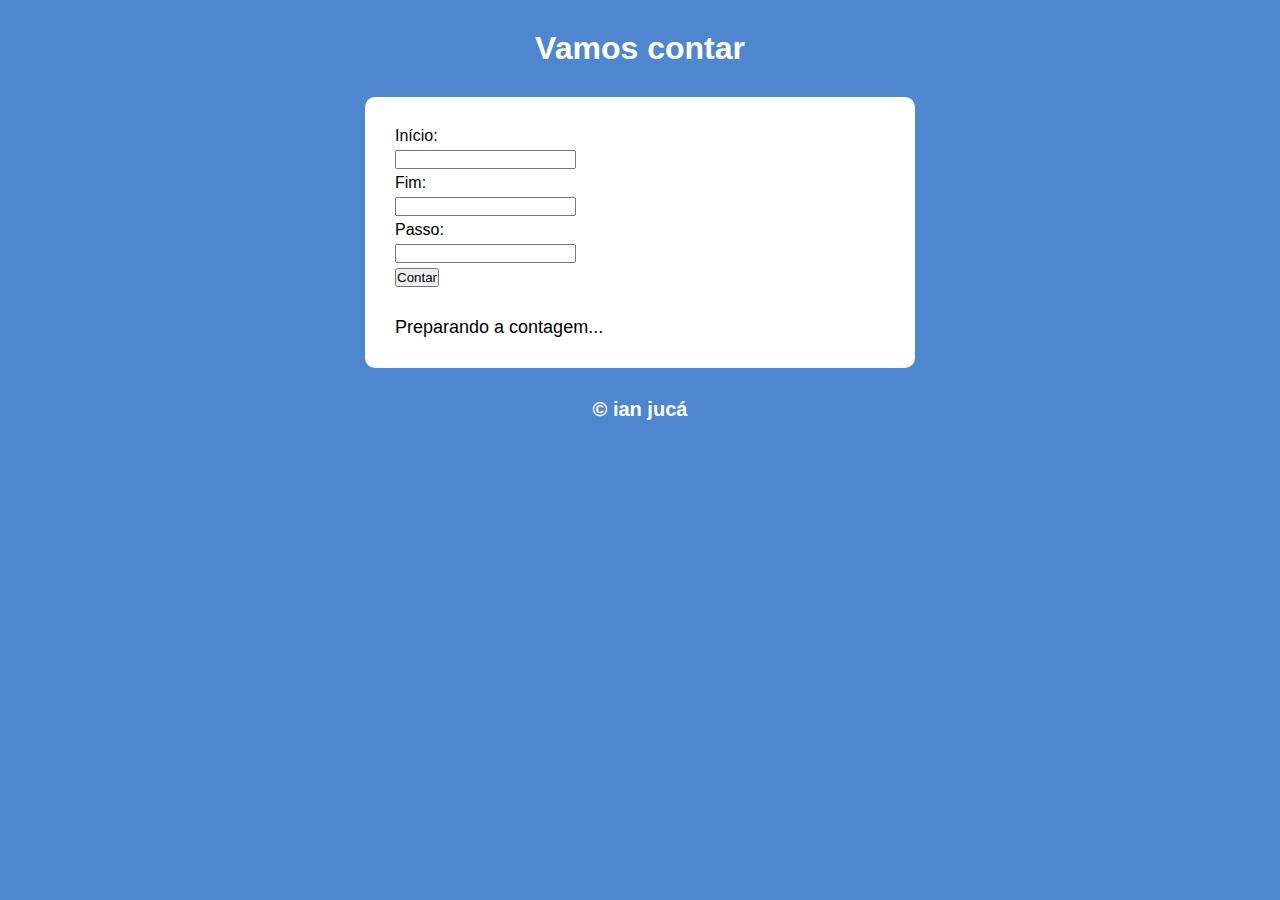
<file: desafios/d003/index.html>
<!DOCTYPE html>
<html lang="pt-br">
<head>
    <meta charset="UTF-8">
    <meta name="viewport" content="width=device-width, initial-scale=1.0">
    <title>Super Contador</title>
    <link rel="stylesheet" href="index.css">
</head>
<body>
    <header>
        <h1>Vamos contar</h1>
    </header>
    <main>
        <section>
            <div id="form">
                <label for="start">Início:</label>
                <input type="number" name="start" id="start">
                <label for="end">Fim:</label>
                <input type="number" name="end" id="end">
                <label for="step">Passo:</label>
                <input type="number" name="step" id="step">
                <input type="button" value="Contar" onclick="count()">
            </div>
            <div id="res">
                <p>Preparando a contagem...</p>
            </div>
        </section>
    </main>
    <footer>
        <p>&copy; <a href="https://github.com/ianjuca" target="_blank">ian jucá</a></p>
    </footer>
    <script src="script.js"></script>
</body>
</html>
</file>
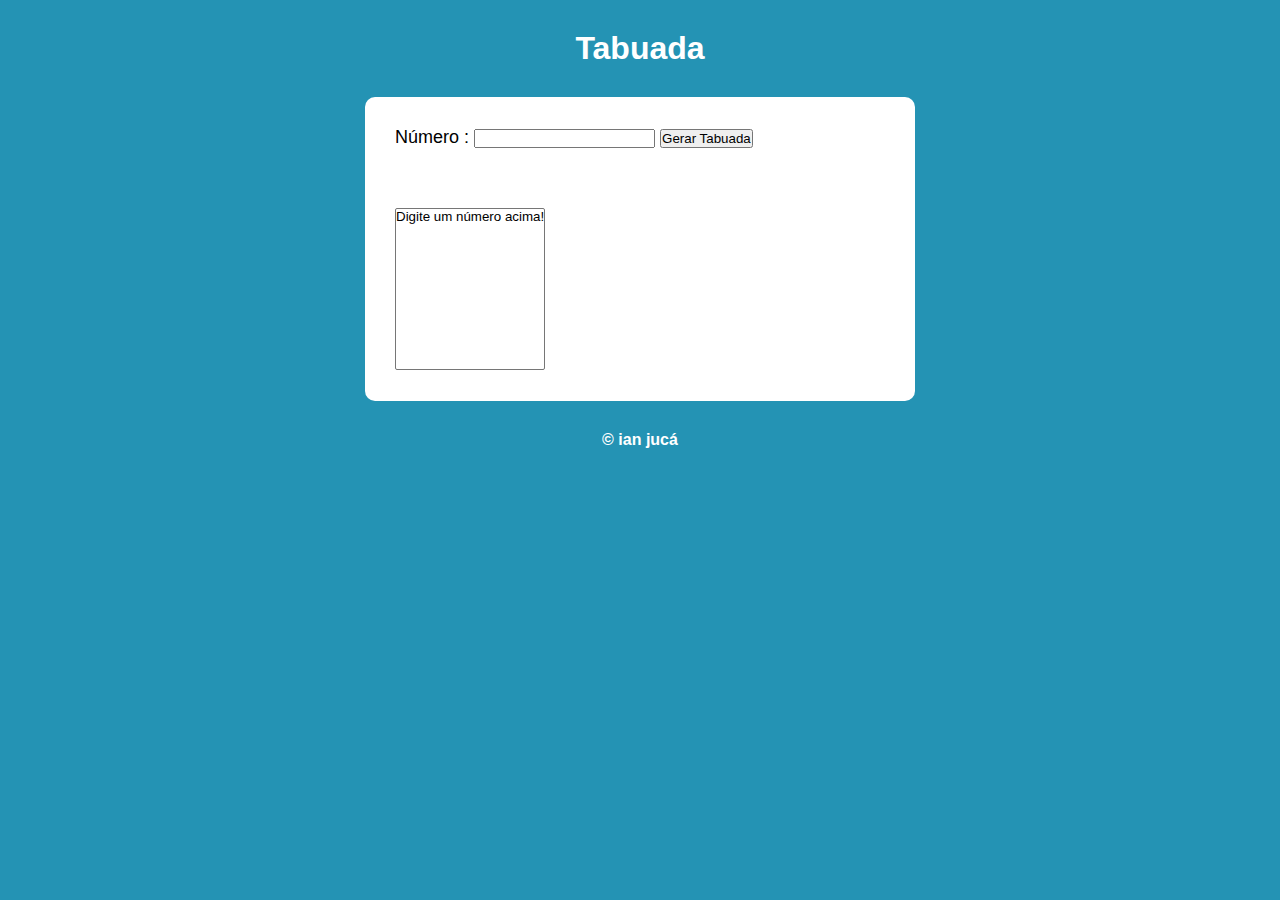
<file: desafios/d004/index.html>
<!DOCTYPE html>
<html lang="pt-br">
<head>
    <meta charset="UTF-8">
    <meta name="viewport" content="width=device-width, initial-scale=1.0">
    <title>Tabuada</title>
    <link rel="stylesheet" href="style.css">
</head>
<body>
    <header>
        <h1>Tabuada</h1>
    </header>
    <main>
        <section>
            <div id="dados">
                <p>
                    <label for="number1">Número :</label>
                    <input type="number" name="number" id="number1">
                    <input type="button" value="Gerar Tabuada" onclick="tabuada()">
                </p>
            </div>
            <div id="res">
                <select name="tabuada" id="t1" size="10">
                    <option>Digite um número acima!</option>
                </select>
            </div>
        </section>
    </main>
    <footer>
        <p>&copy; <a href="https://github.com/ianjuca" target="_blank">ian jucá</a></p>
    </footer>
    <script src="script.js"></script>
</body>
</html>
</file>
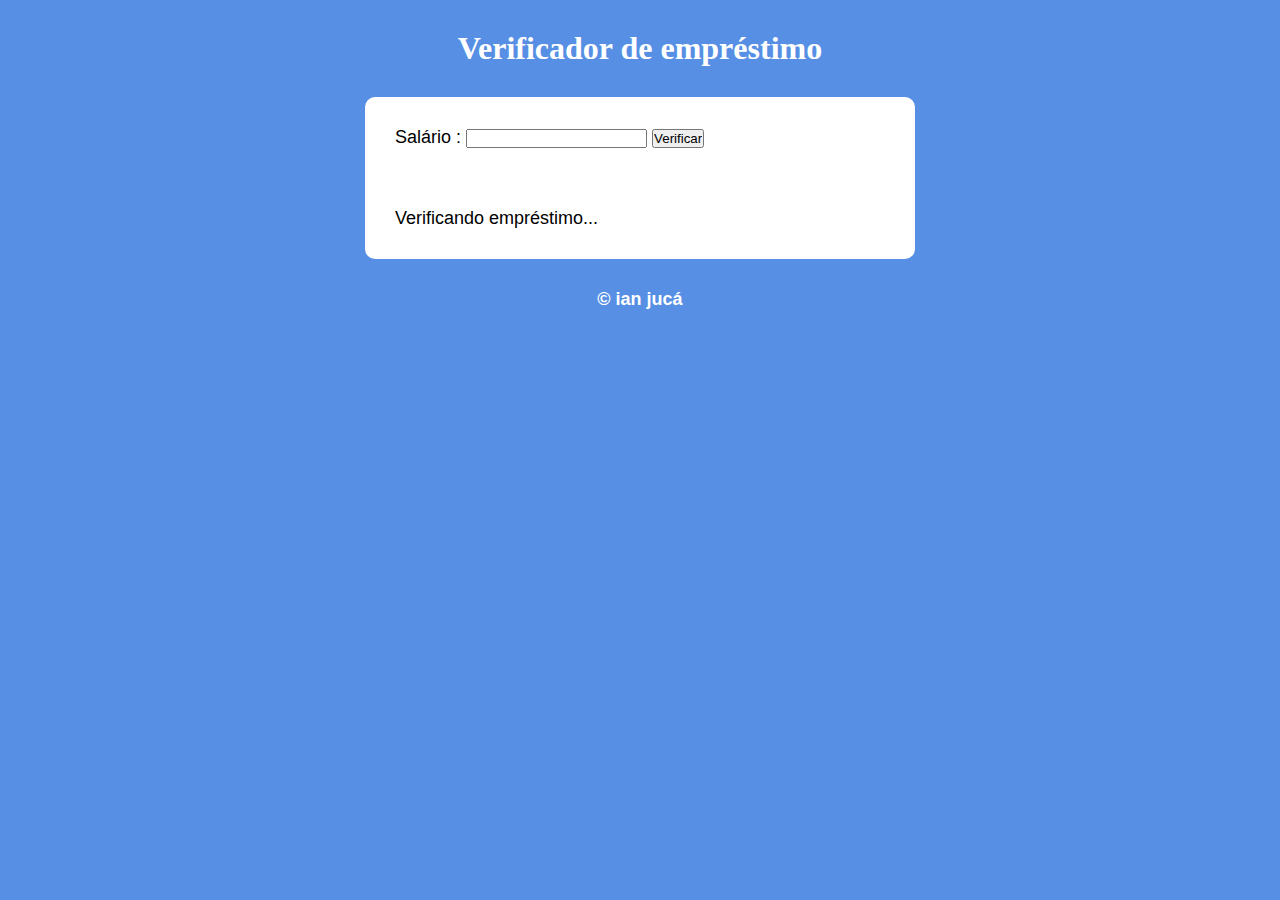
<file: desafios/d005/index.html>
<!DOCTYPE html>
<html lang="pt-br">
<head>
    <meta charset="UTF-8">
    <meta name="viewport" content="width=device-width, initial-scale=1.0">
    <title>Banco</title>
    <link rel="stylesheet" href="style.css">
</head>
<body>
    <header>
        <h1>Verificador de empréstimo</h1>
    </header>
    <main>
        <section>
            <div id="dados">
                <p>
                    <label for="sal1">Salário :</label>
                    <input type="number" name="sal" id="sal1">
                    <input type="button" value="Verificar" onclick="verificar()">
                </p>
            </div>
            <div id="res">
                <p>Verificando empréstimo...</p>
            </div>
        </section>
    </main>
    <footer>
        <p>&copy; <a href="https://github.com/ianjuca" target="_blank">ian jucá</a></p>
    </footer>
    <script src="script.js"></script>
</body>
</html>
</file>
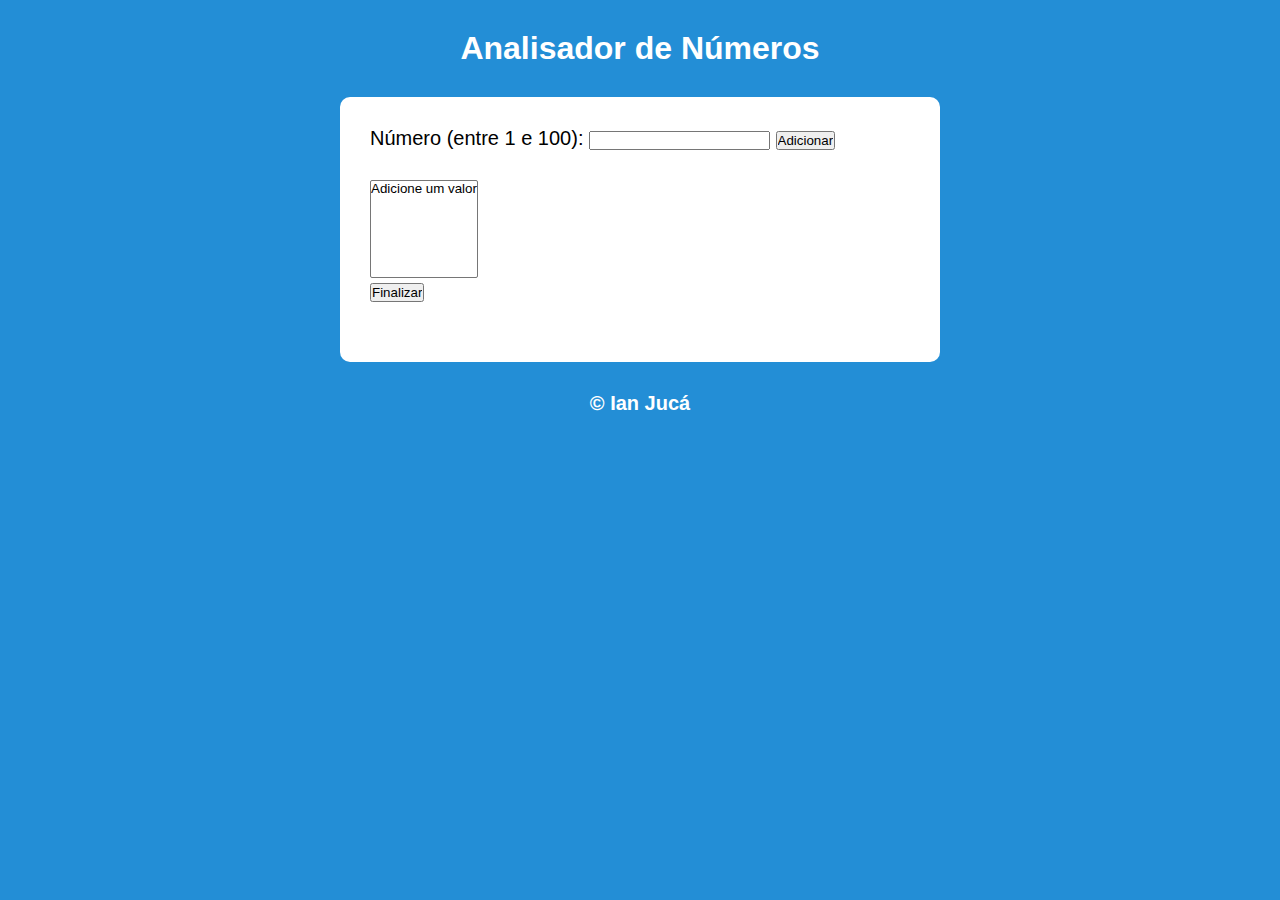
<file: desafios/d006/index.html>
<!DOCTYPE html>
<html lang="pt-br">
<head>
    <meta charset="UTF-8">
    <meta name="viewport" content="width=device-width, initial-scale=1.0">
    <title>Verificador de números</title>
    <link rel="stylesheet" href="style.css">
</head>
<body>
    <header>
        <h1>Analisador de Números</h1>
    </header>
    <main>
        <section>
            <div id="dados">
                <p><label for="number1">Número (entre 1 e 100):</label> <input type="number" name="number" id="number1"> <input type="button" value="Adicionar" onclick="adicionar()"></p>
                <select name="values" id="values1" size="6">
                    <option value="opt1">Adicione um valor</option>
                </select>
                <p><input type="button" value="Finalizar" onclick="finalizar()"></p>
            </div>
            <div id="res"></div>
        </section>
    </main>
    <footer>
        <p>&copy; <a href="https://www.github.com/ianjuca">Ian Jucá</a></p>
    </footer>
    <script src="script.js"></script>
</body>
</html>
</file>
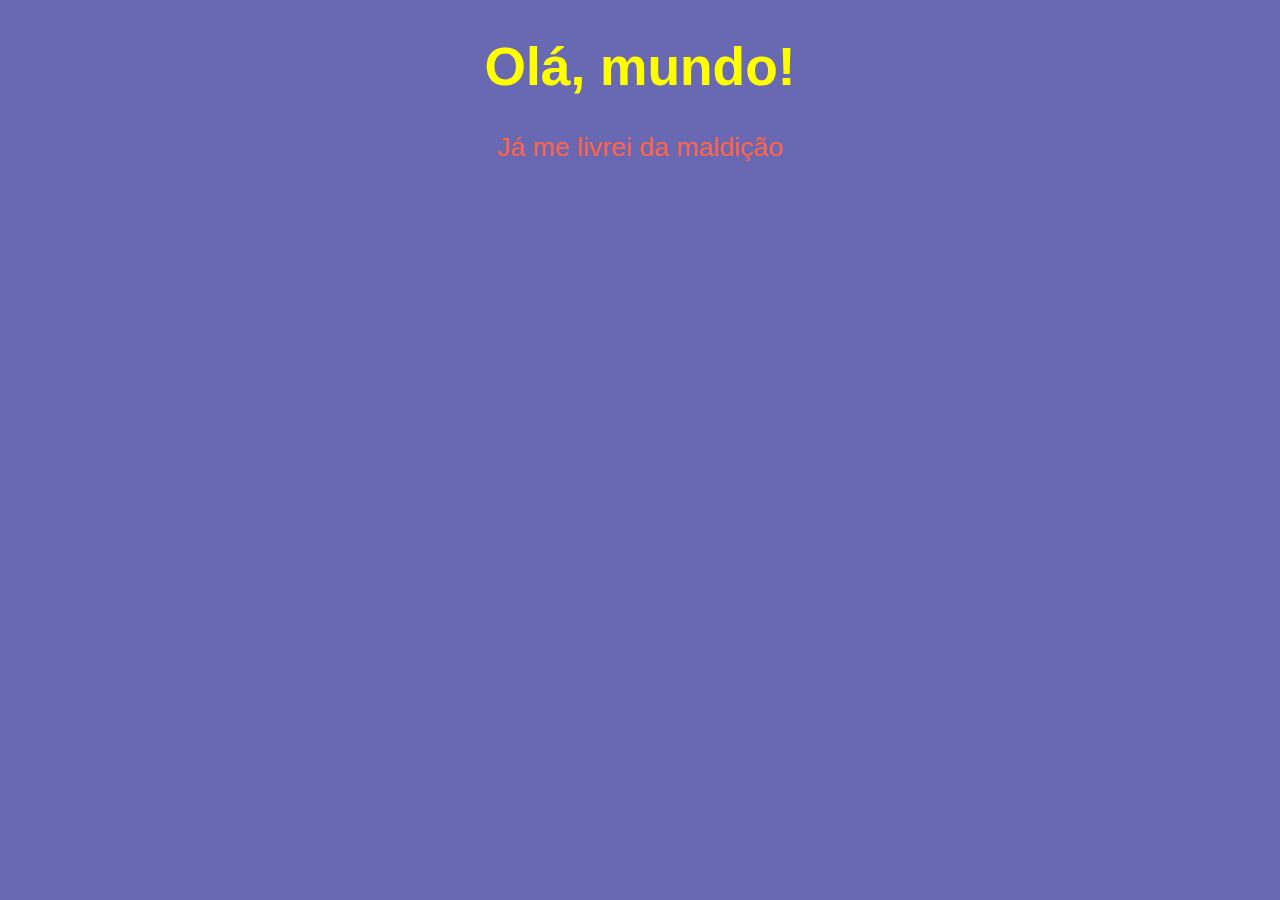
<file: aula04/ex001.html>
<!DOCTYPE html>
<html lang="pt-br">
<head>
    <meta charset="UTF-8">
    <meta name="viewport" content="width=device-width, initial-scale=1.0">
    <title>Meu primeiro programa...</title>
    <style>
        body {
            background-color: rgb(105, 105, 179);
            color: white;
            font: normal 20pt Arial;
        }
        h1 {
            color: yellow;
            text-align: center;
        }
        p {
            text-align: center;
            color: tomato;
        }
    </style>
</head>
<body>
    <h1>Olá, mundo!</h1>
    <p>Já me livrei da maldição</p>
    <script>
        alert('Olá, mundo!')
        confirm('Está gostando de JavaScript?')
        prompt('Qual é o seu nome?')
    </script>
</body>
</html>
</file>
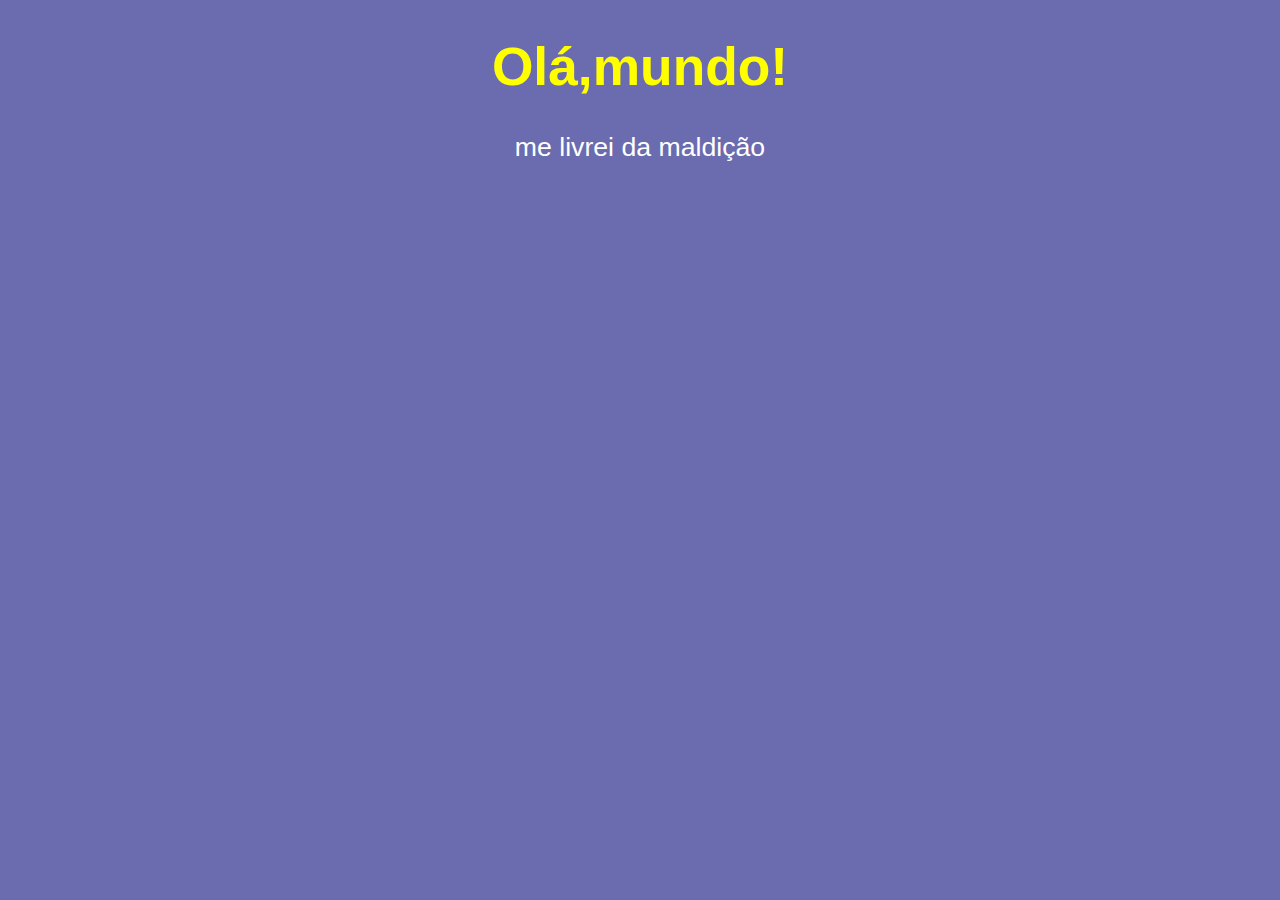
<file: aula06/ex001.html>
<!DOCTYPE html>
<html lang="pt-br">

<head>
    <meta charset="UTF-8">
    <meta name="viewport" content="width=device-width, initial-scale=1.0">
    <title>aprendendo javaScript</title>
    <style>
        body {
            background-color: rgb(107, 107, 175);
            font-family: Arial, Helvetica, sans-serif;
            font-size: 20pt;
        }

        h1 {
            color: yellow;
            text-align: center;
        }

        p {
            color: white;
            text-align: center;
        }
    </style>
</head>

<body>
    <h1>Olá,mundo!</h1>
    <p>me livrei da maldição</p>
    <script>
        var nome = prompt("Qual é o seu nome?") // prompt é uma função que exibe uma caixa de diálogo e armazenar o valor digitado em uma variável
        alert("Olá, " + nome + "!") // + usado para concatenar
    </script>
</body>

</html>
</file>
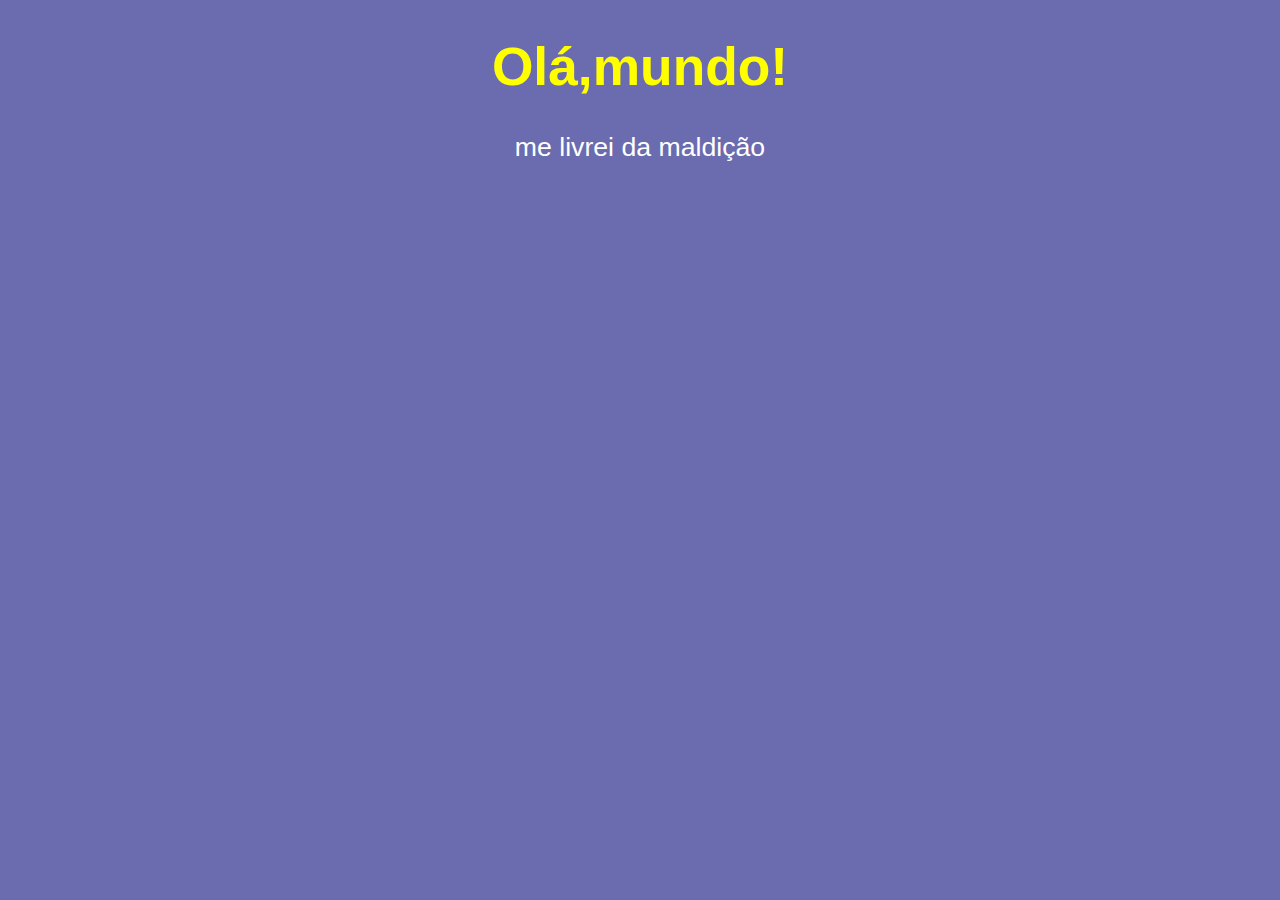
<file: aula06/ex002.html>
<!DOCTYPE html>
<html lang="pt-br">

<head>
    <meta charset="UTF-8">
    <meta name="viewport" content="width=device-width, initial-scale=1.0">
    <title>aprendendo javaScript</title>
    <style>
        body {
            background-color: rgb(107, 107, 175);
            font-family: Arial, Helvetica, sans-serif;
            font-size: 20pt;
        }

        h1 {
            color: yellow;
            text-align: center;
        }

        p {
            color: white;
            text-align: center;
        }
    </style>
</head>

<body>
    <h1>Olá,mundo!</h1>
    <p>me livrei da maldição</p>
    <script>
       var n1 = prompt('Digite um número')
       var n2 = prompt('Digite outro número')
       var s = Number(n1) + Number(n2)
         alert(`A soma ente ${n1} e ${n2} é igual a ${s}`)
    </script>
</body>

</html>
</file>
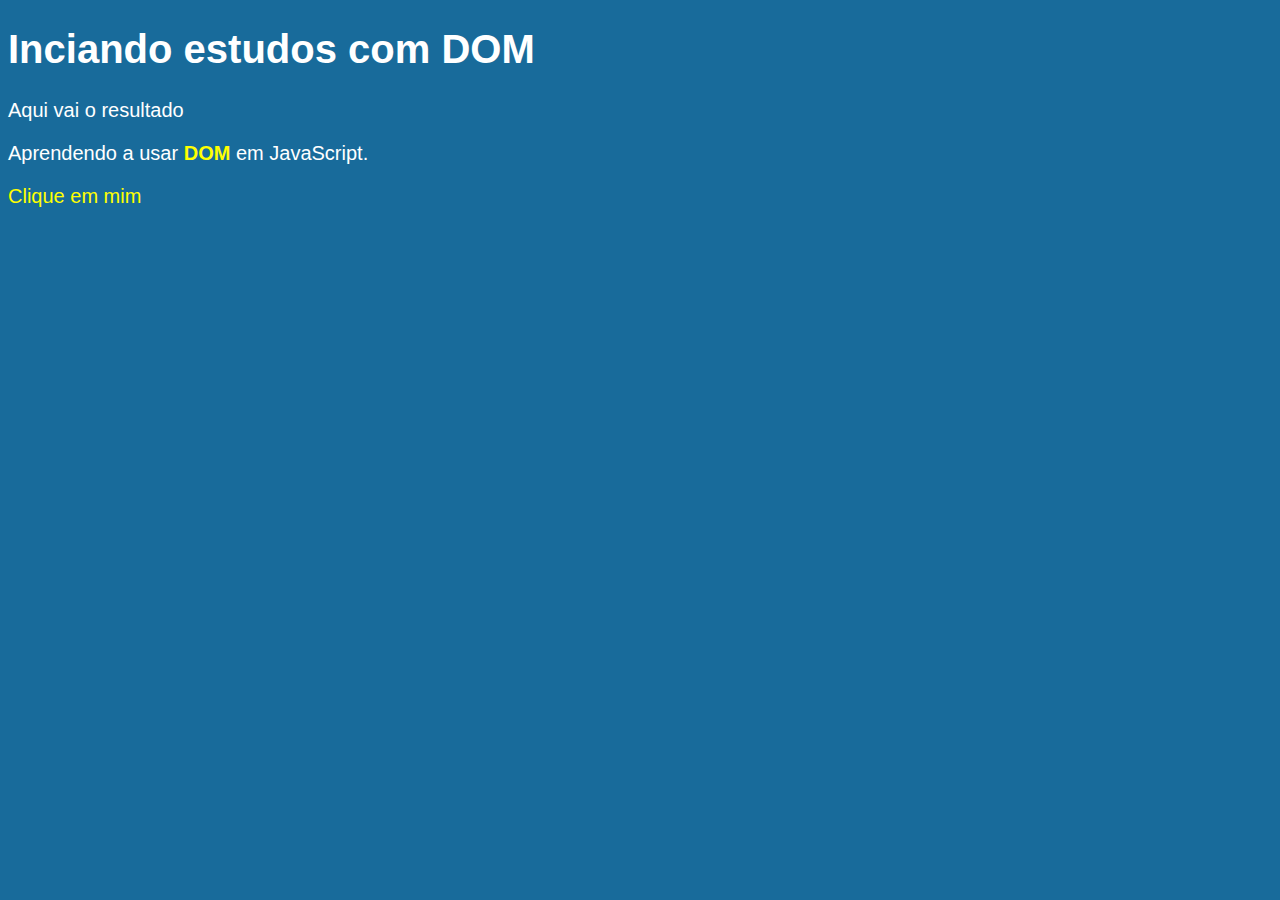
<file: aula09/ex001.html>
<!DOCTYPE html>
<html lang="pt-br">
<head>
    <meta charset="UTF-8">
    <meta name="viewport" content="width=device-width, initial-scale=1.0">
    <title>Primeiros passos com DOM</title>
    <style>
        body {
            background-color: rgb(24, 107, 155);
            color: white;
            font: normal 20px arial;
        }
        strong {
            color: yellow;
        }
    </style>
</head>
<body>
    <h1>Inciando estudos com DOM</h1>
    <p>Aqui vai o resultado</p>
    <p>Aprendendo a usar <strong>DOM</strong> em JavaScript.</p>
    <div class="msg">Clique em mim</div>
    <script>
        var d = document.querySelector('div.msg')
        document.querySelector('div.msg').style.color = 'yellow'
    </script>
</body>
</html>
</file>
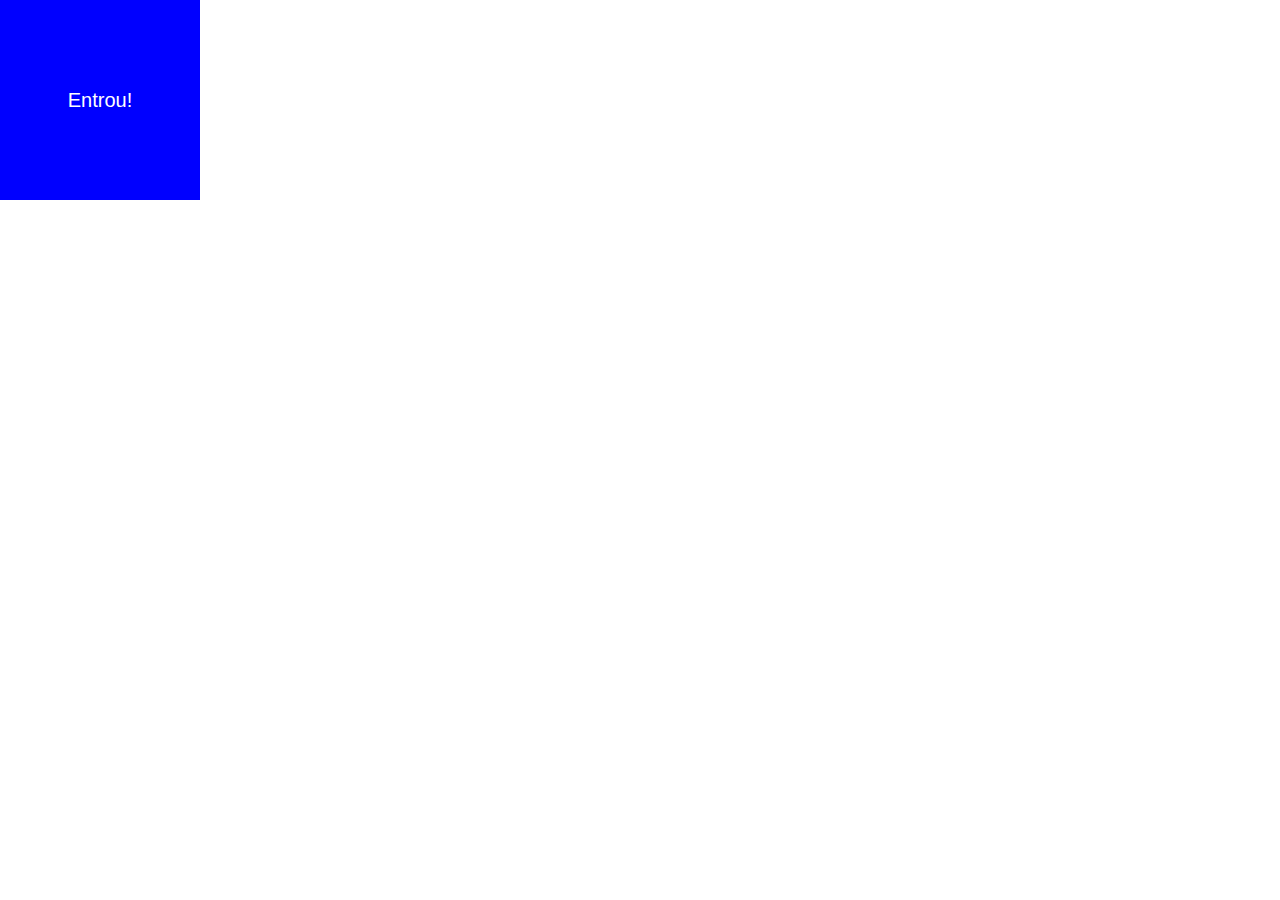
<file: aula10/ex001.html>
<!DOCTYPE html>
<html lang="pt-br">
<head>
    <meta charset="UTF-8">
    <meta name="viewport" content="width=device-width, initial-scale=1.0">
    <title>Eventos DOM</title>
    <style>
        * {
            margin: 0px;
            padding: 0px;
            box-sizing: border-box;
        }
        div#area {
            display: flex;
            justify-content: center;
            align-items: center;
            font: normal 20px arial;
            background-color: green;
            color: white;
            width: 200px;
            height: 200px;
        }
        div#area:hover {
            cursor: pointer;
        }
    </style>
</head>
<body>
    <div id="area">
        interaja...
    </div>

    <script>
        area.addEventListener('click', clicar)
        area.addEventListener('mouseenter', entrar)
        area.addEventListener('mouseout', sair)

        function clicar() {
            var area = document.querySelector('div#area')
            area.innerText = 'Clicou!'
            area.style.backgroundColor = 'red'
        }
        function entrar() {
            var area = document.querySelector('div#area')
            area.innerText = 'Entrou!'
            area.style.backgroundColor = 'blue'
        }
        function sair() {
            var area = document.querySelector('div#area')
            area.innerText = 'Saiu!'
            area.style.backgroundColor = 'green'
        }
    </script>
</body>
</html>
</file>
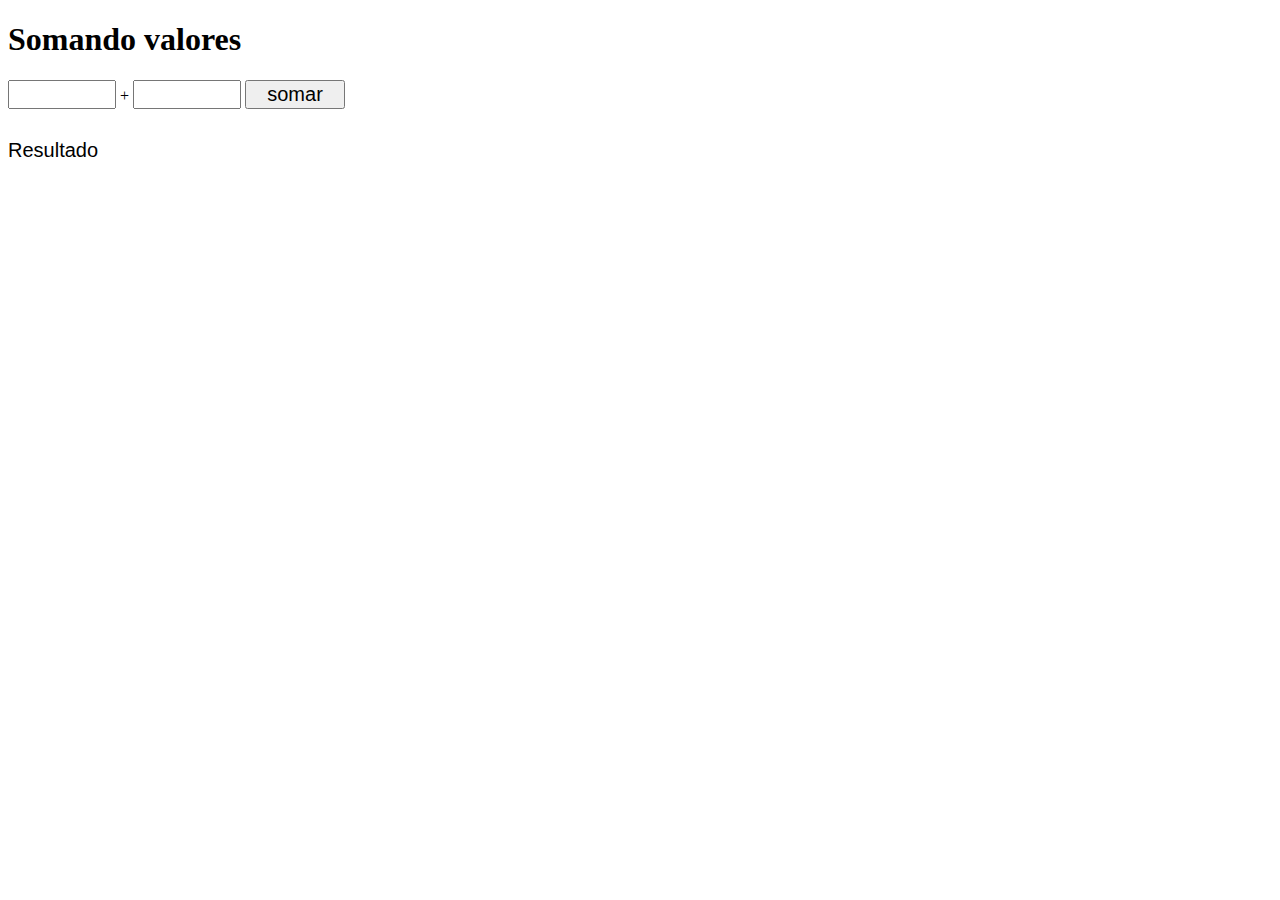
<file: aula10/ex002.html>
<!DOCTYPE html>
<html lang="pt-br">

<head>
    <meta charset="UTF-8">
    <meta name="viewport" content="width=device-width, initial-scale=1.0">
    <title>Somando números</title>
    <style>
        div#res {
            font: normal 20px arial;
            margin-top: 30px;
        }
        input {
            font: normal 20px arial;
            width: 100px;
        }
    </style>
</head>

<body>
    <h1>Somando valores</h1>
    <input type="number" name="txtn1" id="txtn1"> +
    <input type="number" name="txtn2" id="txtn2"> 
    <input type="button" value="somar" onclick="somar()" >
    <div id="res">Resultado</div>

    <script>
        function somar() {
            var tn1 = document.getElementById('txtn1')
            var tn2 = document.getElementById('txtn2')
            var res = document.getElementById('res')
            var n1 = Number(tn1.value)
            var n2 = Number(tn2.value)
            var s = n1 + n2
            res.innerHTML = `A soma ente ${n1} e ${n2} é igual a <strong>${s}</strong> !`
        }
    </script>
</body>

</html>
</file>
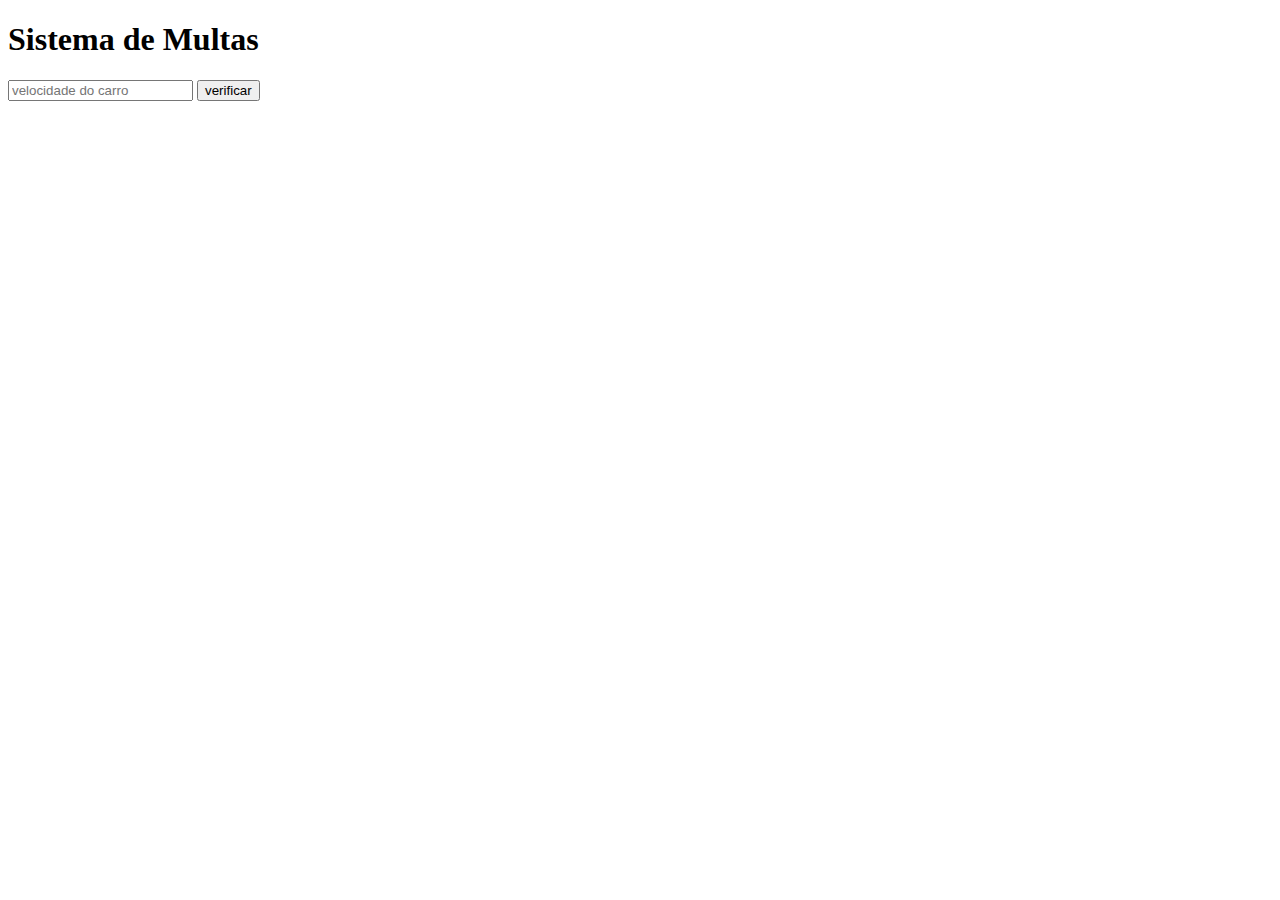
<file: aula11/ex001.html>
<!DOCTYPE html>
<html lang="pt-br">
<head>
    <meta charset="UTF-8">
    <meta name="viewport" content="width=device-width, initial-scale=1.0">
    <title>Detran</title>
</head>
<body>
    <h1>Sistema de Multas</h1>
    <input type="number" name="txtvel" id="txtvel" placeholder="velocidade do carro">
    <input type="button" value="verificar" onclick="verificar()" />
    <div id="res"></div>

    <script>
        function verificar() {
            var vel = document.getElementById('txtvel')
            var res = document.getElementById('res')
            var velcarro = Number(vel.value)
            res.innerHTML = `<p>Sua velocidade atual é de <strong>${velcarro}km/h</strong></p>`
            if (velcarro > 60) {
                res.innerHTML += `Você foi <strong>multado</strong> por excesso de velocidade! <br>`
                res.innerHTML += `Tome mais cuidado na próxima vez !`
            }
            res.innerHTML += `<p>Dirija sempre com segurança !</p>`
        }
    </script>


</body>
</html>
</file>
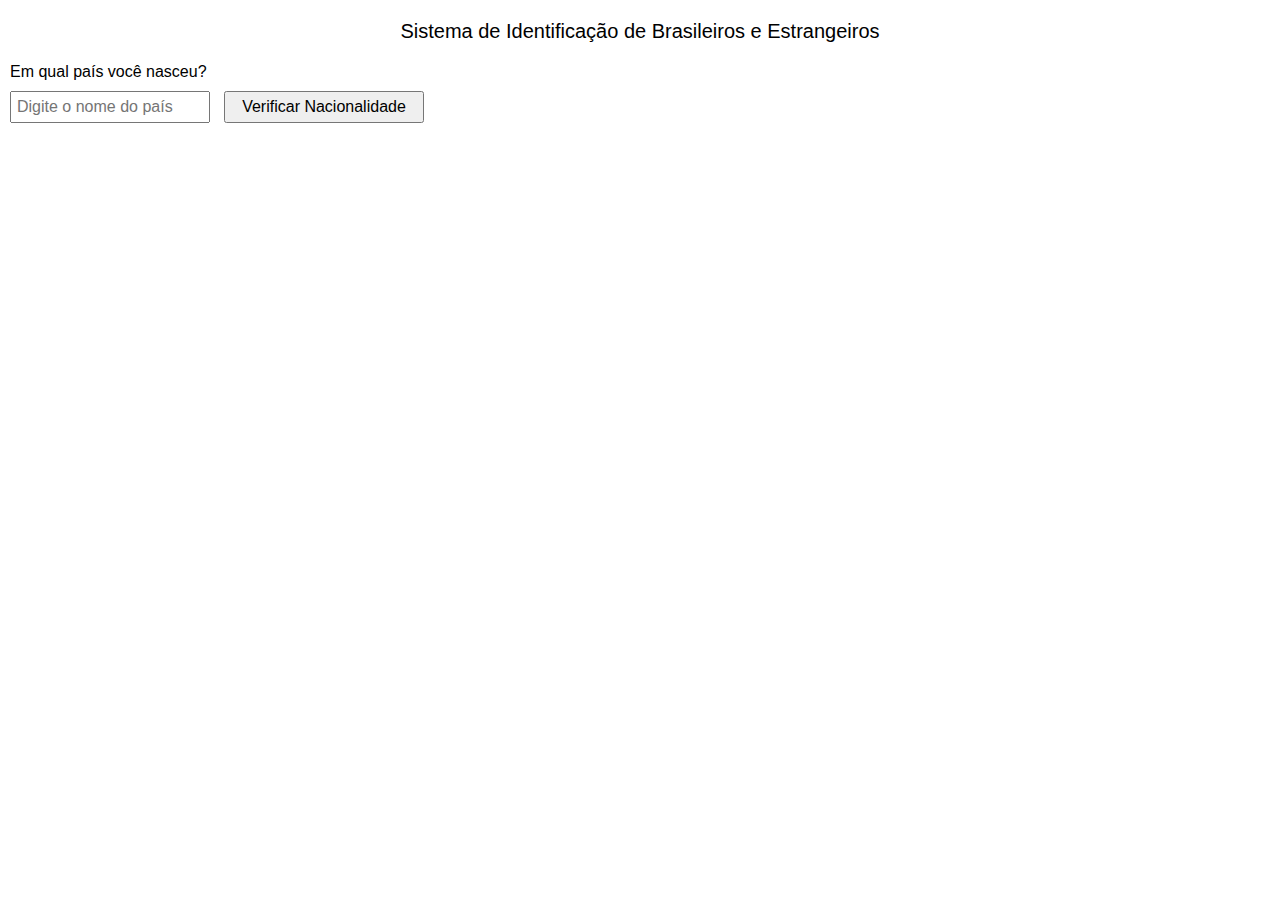
<file: aula11/ex002.html>
<!DOCTYPE html>
<html lang="pt-br">
<head>
    <meta charset="UTF-8">
    <meta name="viewport" content="width=device-width, initial-scale=1.0">
    <title>Fronteira</title>
    <style>
        * {
            margin: 0px;
            padding: 0px;
            box-sizing: border-box;
        }
        h1 {
            text-align: center;
            margin: 20px;
            font: normal 20px arial;
        }
        p {
            margin: 10px;
            font: normal 16px arial;
        }
        input {
            margin-left: 10px;
            padding: 5px;
            font: normal 16px arial;
            width: 200px;
        }
        input:hover {
            cursor: pointer;
        }
    </style>
</head>
<body>
    <h1>Sistema de Identificação de Brasileiros e Estrangeiros</h1>
    <p>Em qual país você nasceu?</p> <input type="text" name="pais" id="pais" placeholder="Digite o nome do país">
    <input type="button" value="Verificar Nacionalidade" onclick="verificar()">
    <div id="res"></div>
    <script>
        function verificar() {
            var pais = document.getElementById('pais').value
            var res = document.getElementById('res')
            res.innerHTML = `Seu país de origem é <strong>${pais}</strong>! <br>`
            if (pais == 'Brasil' || pais == 'brasil' || pais == 'BRASIL') {
                res.innerHTML += 'Você é <strong>brasileiro</strong>!'
            } else {
                res.innerHTML += 'Você é <strong>estrangeiro</strong>!'
            }
        }
    </script>
</body>
</html>
</file>
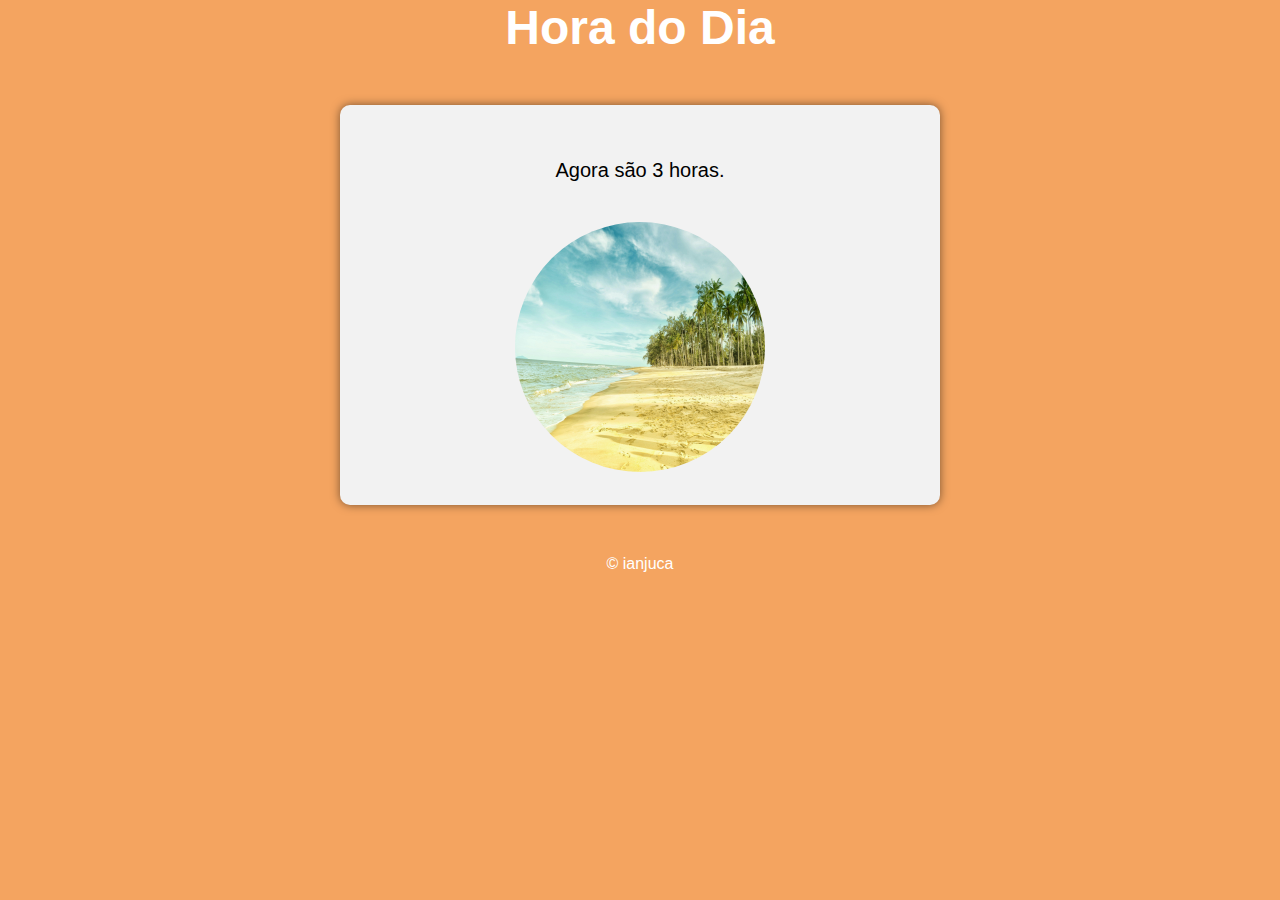
<file: desafios/d001/d001.html>
<!DOCTYPE html>
<html lang="pt-br">
<head>
    <meta charset="UTF-8">
    <meta name="viewport" content="width=device-width, initial-scale=1.0">
    <title>Hora do Dia</title>
    <style>
        *{
            margin: 0;
            padding: 0;
            box-sizing: border-box;
        }
        body {
            display: flex;
            flex-direction: column;
            justify-content: center;
            align-items: center;
            font-family: Arial, sans-serif;
            background-color: #c4b481;
            color: white;
        }
        header h1 {
            font-size:3em;
        }
        div {
            display: flex;
            flex-direction: column;
            justify-content: center;
            align-items: center;
            width: 600px;
            height: 400px;
            background-color: #f2f2f2;
            margin: 50px auto;
            text-align: center;
            border-radius: 10px;
            box-shadow: 0 0 10px rgba(0, 0, 0, 0.5);
        }
        div p {
            font-size: 20px;
            margin-top: 20px;
            color: black;
            margin-bottom: 20px;
        }
        div img {
            width: 250px;
            height: 250px;
            border-radius: 50%;
            margin-top: 20px;
        }
    </style>
</head>
<body>
    <header>
        <h1>Hora do Dia</h1>
    </header>
    <main>
        <div>
            <p>Agora são ${hora} horas.</p>
            <img src="imagens/pexels-pixabay-533961.jpg" alt="imagem do dia">
        </div>
    </main>
    <footer>
        <p> &copy; ianjuca </p>
    </footer>
    <script>
        let msg = document.querySelector('p')
        let img = document.querySelector('img')
        let hora = new Date().getHours()
        msg.innerHTML = `Agora são ${hora} horas.`
        if (hora >= 0 && hora < 12) {
            img.src = 'imagens/manha.jpg'
            document.body.style.backgroundColor = '#f4a460'
        } else if (hora >= 12 && hora < 18) {
            img.src = 'imagens/tarde.jpg'
            document.body.style.backgroundColor = '#ff8c00'
        } else {
            img.src = 'imagens/noite.jpg'
            document.body.style.backgroundColor = '#483d8b'
        }
    </script>
</body>
</html>
</file>
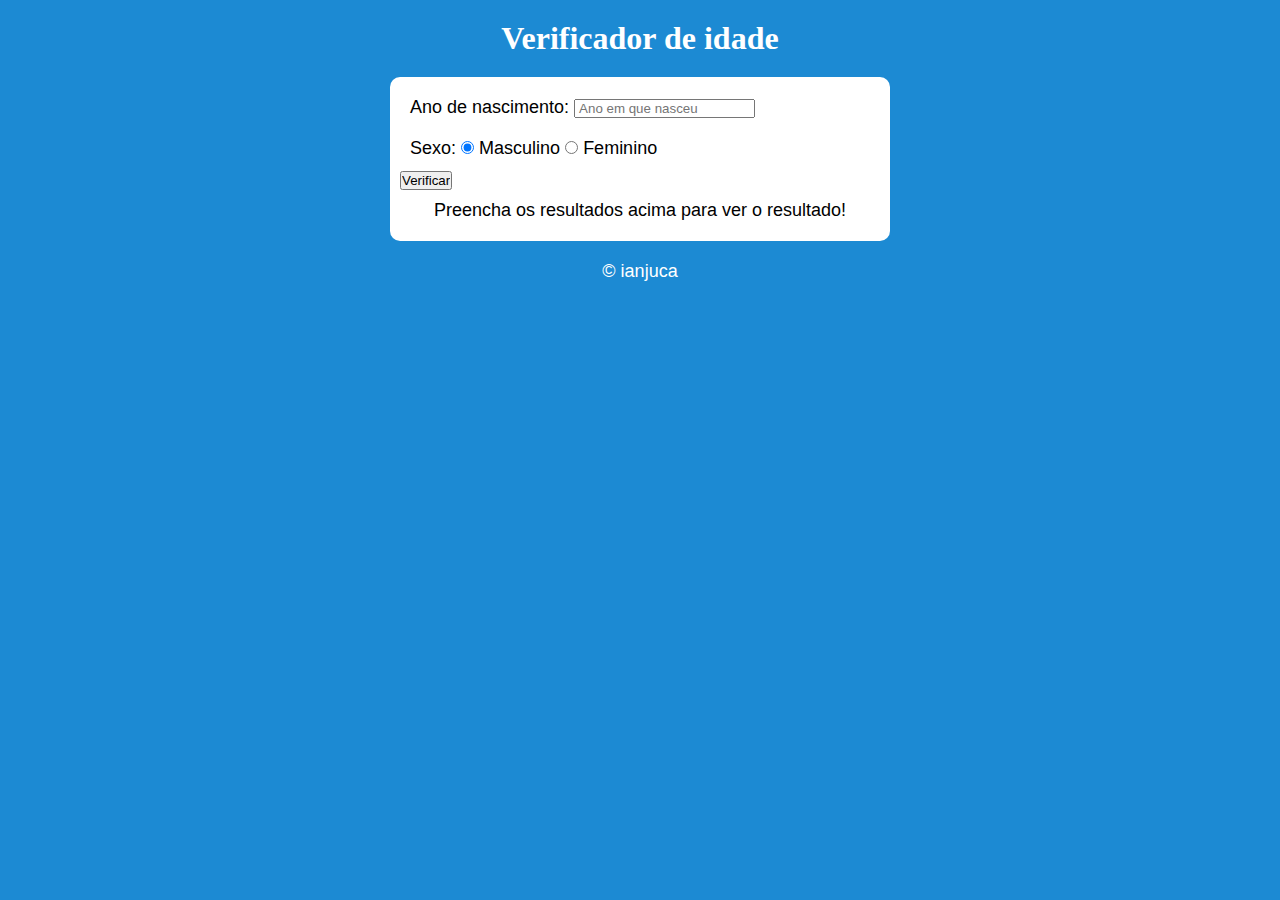
<file: desafios/d002/d002.html>
<!DOCTYPE html>
<html lang="pt-br">

<head>
    <meta charset="UTF-8">
    <meta name="viewport" content="width=device-width, initial-scale=1.0">
    <title>Verificador de idade</title>
    <link rel="stylesheet" href="d002.css">
</head>

<body>
    <header>
        <h1> Verificador de idade</h1>
    </header>
    <main>
        <div>
            <p>Ano de nascimento: <input type="number" name="age" id="age1" placeholder=" Ano em que nasceu" required>
            </p>
            <p>
                Sexo: <input type="radio" name="sex" id="sexM" checked>
                <label for="sexM">Masculino</label>
                <input type="radio" name="sex" id="sexF"> <label for="sexF">Feminino</label>
            </p>
            <input id="btn" type="button" value="Verificar" onclick="verify()">
        </div>
        <div id="res">
            <p>Preencha os resultados acima para ver o resultado!</p>
        </div>
    </main>
    <footer>
        <p>&copy; ianjuca</p>
    </footer>
    <script src="d002.js"></script>
</body>

</html>
</file>
<file: desafios/d003/index.css>
@charset "UTF-8";

* {
    margin: 0px;
    padding: 0px;
    box-sizing: border-box;
}

body {
    background-color: rgb(78, 134, 207);
    font-family: Arial, Helvetica, sans-serif;
}

header > h1 {
    text-align: center;
    color: white;
    margin: 30px 0px;
}

main {
    display: flex;
    flex-direction: column;
    background-color: white;
    width: 550px;
    margin: auto;
    border-radius: 10px;
}

div#form {
    display: flex;
    flex-direction: column;
    align-items: flex-start;
    margin: 30px;
    gap: 5px;
}

div#res {
    margin: 30px;
    font: normal 18px arial;
}

footer {
    text-align: center;
    margin: 30px;
    font: bold 20px arial;
    color: white;
}

footer > p > a {
    text-decoration: none;
    color: white;
    cursor: pointer;
}

footer > p > a:hover {
    opacity: 0.7;
}
</file>
<file: desafios/d004/style.css>
@charset "UTF-8";

* {
    margin: 0px;
    padding: 0px;
    box-sizing: border-box;
    font-family: Arial, Helvetica, sans-serif;
}
body {
    background-color: rgb(36, 147, 180);
}
header > h1 {
    color: white;
    text-align: center;
    margin: 30px 0px;
}
main {
    margin: auto;
    background-color: white;
    width: 550px;
    min-height: 250px;
    border-radius: 10px;
}
div#dados {
    padding: 30px;
    font-size: 18px;
}

div#res {
    padding: 30px;
}

footer {
    text-align: center;
    margin: 30px 0px;
    font-weight: bold;
    color: white;
}
footer p a {
    cursor: pointer;
    text-decoration: none;
    color: white;
}
footer p a:hover {
    opacity: 0.7;
}
</file>
<file: desafios/d005/style.css>
@charset "UTF-8";

* {
    margin: 0px;
    padding: 0px;
    box-sizing: border-box;
}
body {
    background-color: rgb(86, 143, 228);
}

header > h1 {
    color: white;
    text-align: center;
    margin: 30px;
}

main {
    background-color: white;
    margin: auto;
    width: 550px;
    border-radius: 10px;
    min-height: 10px;
}

div#dados {
    padding: 30px;
    font: normal 18px arial;
}

div#res {
    padding: 30px;
    font: normal 18px arial;
}

footer {
    color: white;
    text-align: center;
    margin: 30px;
    font: bold 18px arial;
}

footer a {
    text-decoration: none;
    color: white;
    cursor: pointer;
}
footer a:hover {
    opacity: 0.7;
}
</file>
<file: desafios/d006/style.css>
@charset "UTF-8";
* {
    margin: 0px;
    padding: 0px;
    box-sizing: border-box;
}

body {
    background-color: rgb(35, 142, 214);
}

header > h1 {
    text-align: center;
    color: white;
    font: bold 2em arial;
    margin: 30px;
}

main {
    background-color: white;
    width: 600px;
    margin: auto;
    padding: 30px;
    border-radius: 10px;
}
div#dados > p {
    font: normal 20px arial;
    margin-bottom: 30px;
}
div#res {
    font: normal 20px arial;
}
footer {
    text-align: center;
    margin: 30px;
    font: bold 20px arial;
    color: white;
}
footer a {
    text-decoration: none;
    color: white;
    cursor: pointer;
}
footer a:hover {
    opacity: 0.7;
}
</file>
<file: desafios/d002/d002.css>
* {
    margin: 0px;
    padding: 0px;
    box-sizing: border-box;
}
body {
    background-color: rgb(28, 138, 211);
}
header h1 {
    color: white;
    text-align: center;
    margin-top: 20px;
    margin-bottom: 20px;
}
main {
    background-color: white;
    width: 500px;
    padding: 10px;
    border-radius: 10px;
    margin: auto;
    font: normal 18px arial;
    text-align: justify ;
}
main p {
    padding: 10px;
}
div#res {
    display: flex;
    flex-direction: column;
    justify-content: center;
    align-items: center;
}
input#btn {
    max-height: 20px;
}
img {
    width: 150px;
    height: 150px;
    border-radius: 50%;
}
footer {
    color: white;
    text-align: center;
    font: normal 18px arial;
    margin-top: 20px;
}
</file>
